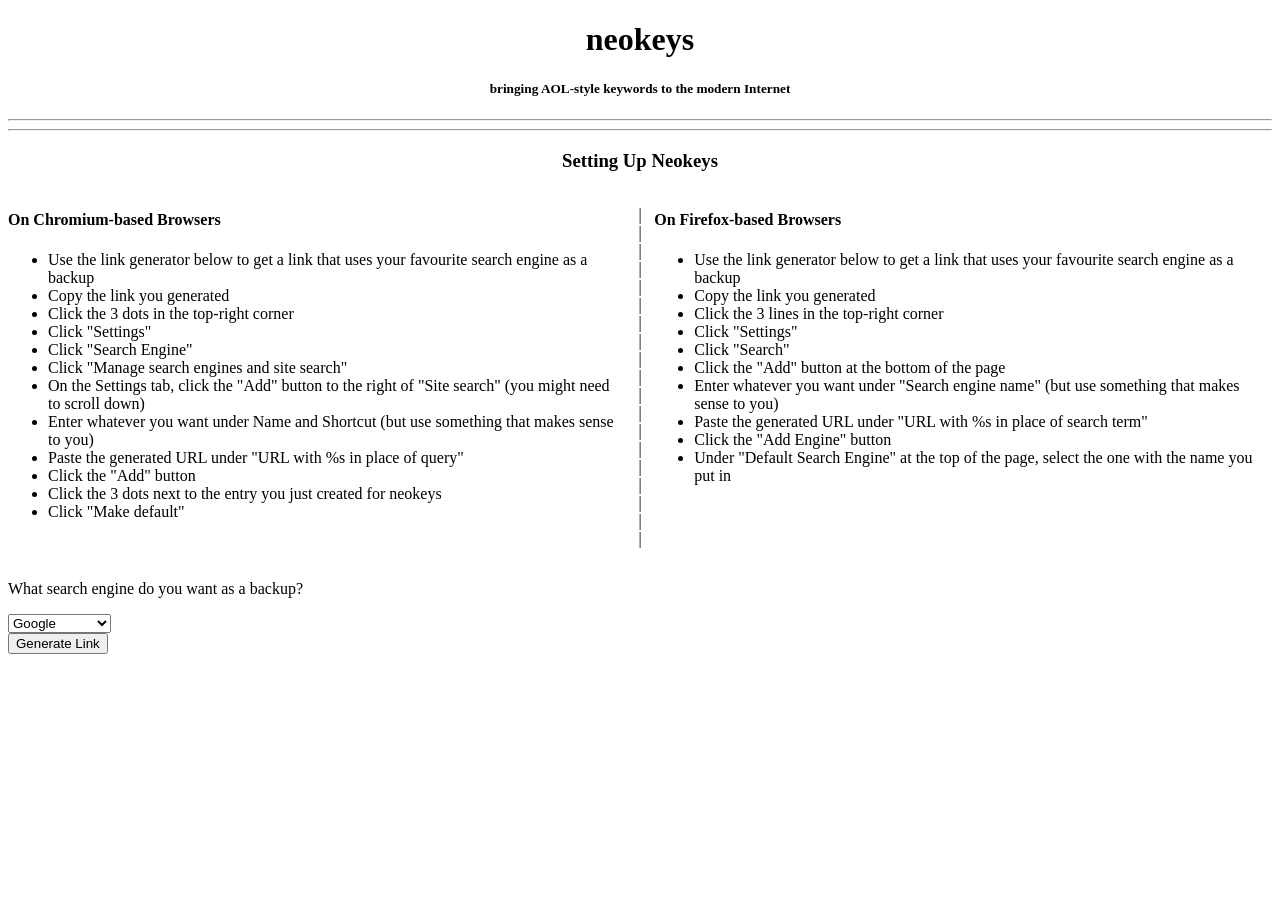
<file: index.html>
<!DOCTYPE html>
<html>
    <head>
        <title>neokeys</title>
        <link href="css.css" rel="stylesheet" type="text/css">
    </head>
    <body>
        <h1>neokeys</h1>
        <h5>bringing AOL-style keywords to the modern Internet</h5>
        <hr><hr>
        <h3>Setting Up Neokeys</h3>
        <div class="browsers">
            <div class="chromium">
                <h4>On Chromium-based Browsers</h4>
                <ul>
                    <li>Use the link generator below to get a link that uses your favourite search engine as a backup</li>
                    <li>Copy the link you generated</li>
                    <li>Click the 3 dots in the top-right corner</li>
                    <li>Click "Settings"</li>
                    <li>Click "Search Engine"</li>
                    <li>Click "Manage search engines and site search"</li>
                    <li>On the Settings tab, click the "Add" button to the right of "Site search" (you might need to scroll down)</li>
                    <li>Enter whatever you want under Name and Shortcut (but use something that makes sense to you)</li>
                    <li>Paste the generated URL under "URL with %s in place of query"</li>
                    <li>Click the "Add" button</li>
                    <li>Click the 3 dots next to the entry you just created for neokeys</li>
                    <li>Click "Make default"</li>
                </ul>
            </div>
            <div class="divider">
                <p>
                    | <br />
                    | <br />
                    | <br />
                    | <br />
                    | <br />
                    | <br />
                    | <br />
                    | <br />
                    | <br />
                    | <br />
                    | <br />
                    | <br />
                    | <br />
                    | <br />
                    | <br />
                    | <br />
                    | <br />
                    | <br />
                    | <br />
                </p>
            </div>
            <div class="firefox">
                <h4>On Firefox-based Browsers</h4>
                <ul>
                    <li>Use the link generator below to get a link that uses your favourite search engine as a backup</li>
                    <li>Copy the link you generated</li>
                    <li>Click the 3 lines in the top-right corner</li>
                    <li>Click "Settings"</li>
                    <li>Click "Search"</li>
                    <li>Click the "Add" button at the bottom of the page</li>
                    <li>Enter whatever you want under "Search engine name" (but use something that makes sense to you)</li>
                    <li>Paste the generated URL under "URL with %s in place of search term"</li>
                    <li>Click the "Add Engine" button</li>
                    <li>Under "Default Search Engine" at the top of the page, select the one with the name you put in</li>
                </ul>
            </div>
        </div>
        <div class="setup">
            <div class="linkgen">
                <p>What search engine do you want as a backup?</p>
                <select id="search" onclick="funky()">
                    <option onclick="funky()">Google</option>
                    <option onclick="funky()">Brave Search</option>
                    <option onclick="funky()">DuckDuckGo</option>
                    <option onclick="funky()">Bing</option>
                    <option onclick="funky()">Wikipedia</option>
                    <option onclick="funky()">Yahoo</option>
                    <option onclick="funky()">No Search</option>
                    <option onclick="funky()">Other</option>
                </select>
                <div id="other">

                </div>
                <button onclick="linkgen()">Generate Link</button>
                <p id="linkout"></p>
            </div>
        </div>
        <script src="jayess.js"></script>
    </body>
</html>
</file>
<file: css.css>
input {
    width: 90%;
}
.browsers{
    display: flex;
}
.chromium{
    width: 49%;
}
.firefox{
    width: 49%;
}
.divider{
    margin-left: 1%;
    margin-right: 1%;
}
h1, h3, h5{
    text-align: center;
}
</file>
